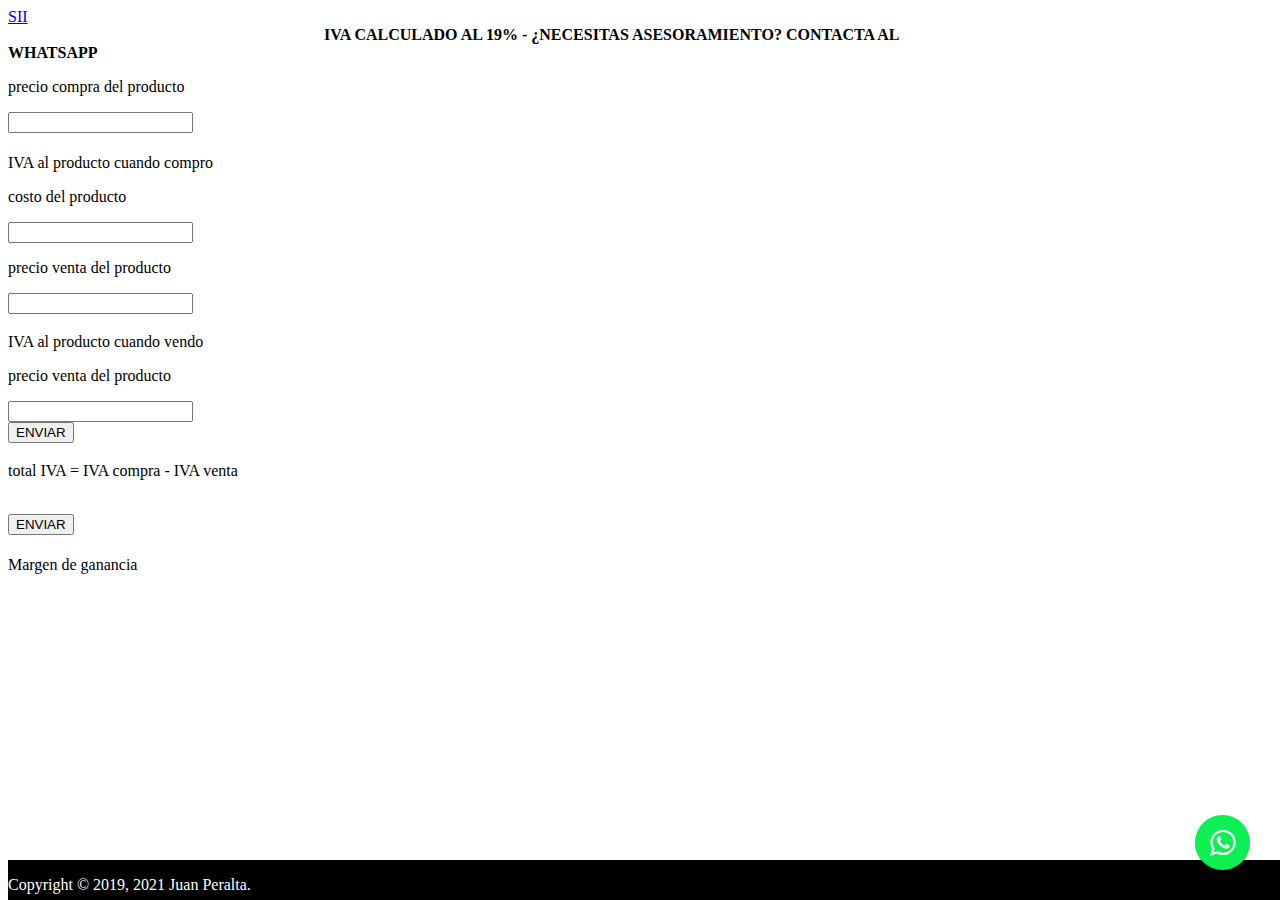
<file: index.html>
<!DOCTYPE html>
<html lang="en">

<head>
    
    <meta charset="UTF-8">
    <meta http-equiv="X-UA-Compatible" content="IE=edge">
    <meta name="viewport" content="width=device-width, initial-scale=1.0">
    <!-------SEO------>
    <meta name="description" content="calculo de impuestos sii">
    <meta name="keywords" content="sii,calculo,de,impuestos">
    
    <link rel="stylesheet" href="main.css">
   
    <link rel="shortcut icon" href="bolsa.png" type="image/x-icon">
    <link href="https://cdn.jsdelivr.net/npm/bootstrap@5.0.0-beta2/dist/css/bootstrap.min.css" rel="stylesheet"
        integrity="sha384-BmbxuPwQa2lc/FVzBcNJ7UAyJxM6wuqIj61tLrc4wSX0szH/Ev+nYRRuWlolflfl" crossorigin="anonymous">
      <link rel="stylesheet" href="fontello-1baea1a1/css/fontello.css">
     
        <title>SII calculo impuestos</title>
</head>

<body>
<!-- As a link -->
<nav class="navbar navbar-dark bg-dark">
    <a class="navbar-brand" href="index.html" > SII</a>
  </nav>
  
  <!-- As a heading -->
  <nav class="navbar navbar-dark bg-dark">
    <span class="navbar-brand mb-1 h1">
      
      IVA Calculado al 19% - ¿necesitas asesoramiento? contacta al WhatsApp
    </span>
  </nav>
 <a href="https://api.whatsapp.com/send?phone=56934539132" class="btn-wsp" target="_blank">
    <i class="icon-whatsapp"> </i></a>



    <div class="container">
        <div class="row align-items-start">
          <div class="col">
            <p>precio compra del producto </p>
                <input type="number" id="iva">
          </div>
          <div class="col">
            <h1 id="demo"> </h1>
            <p>IVA al producto cuando compro</p>
          </div>
          <div class="col">
            <p>costo del producto </p>
            <input type="number" id="venta-costo">

          </div>
        </div>
        <div class="row align-items-center">
          <div class="col">
            <p>precio venta del producto</p>
            <input type="text" name="" id="ventaProducto">
          </div>
          <div class="col">
            <h3 id="venta"> </h3>
            <p>IVA al producto cuando vendo</p>
          </div>
          <div class="col">
            <p>precio venta del producto </p>
            <input type="number" id="venta-margen">
          </div>
        </div>
        <div class="row align-items-end">
          
          <div class="col">
            
            <button type="button" id="boton" class="btn btn-dark">ENVIAR</button>
          </div>
          <div class="col">
              
            <h3 id="total1"></h3>
            <p>total IVA = IVA compra - IVA venta </p>
          </div>
          <div class="col">
           <br>
            <button type="button" id="boton-margen" class="btn btn-dark">ENVIAR</button>
            <h1 id="margenTotal"> </h1>
            <p>Margen de ganancia</p>
          </div>
         
        </div>
      </div>
   


    <script src="script.js"></script>

        <footer>

            <p>Copyright &copy; 2019, 2021 Juan Peralta.</p>
           
        
          </footer>
</body>

</html>
</file>
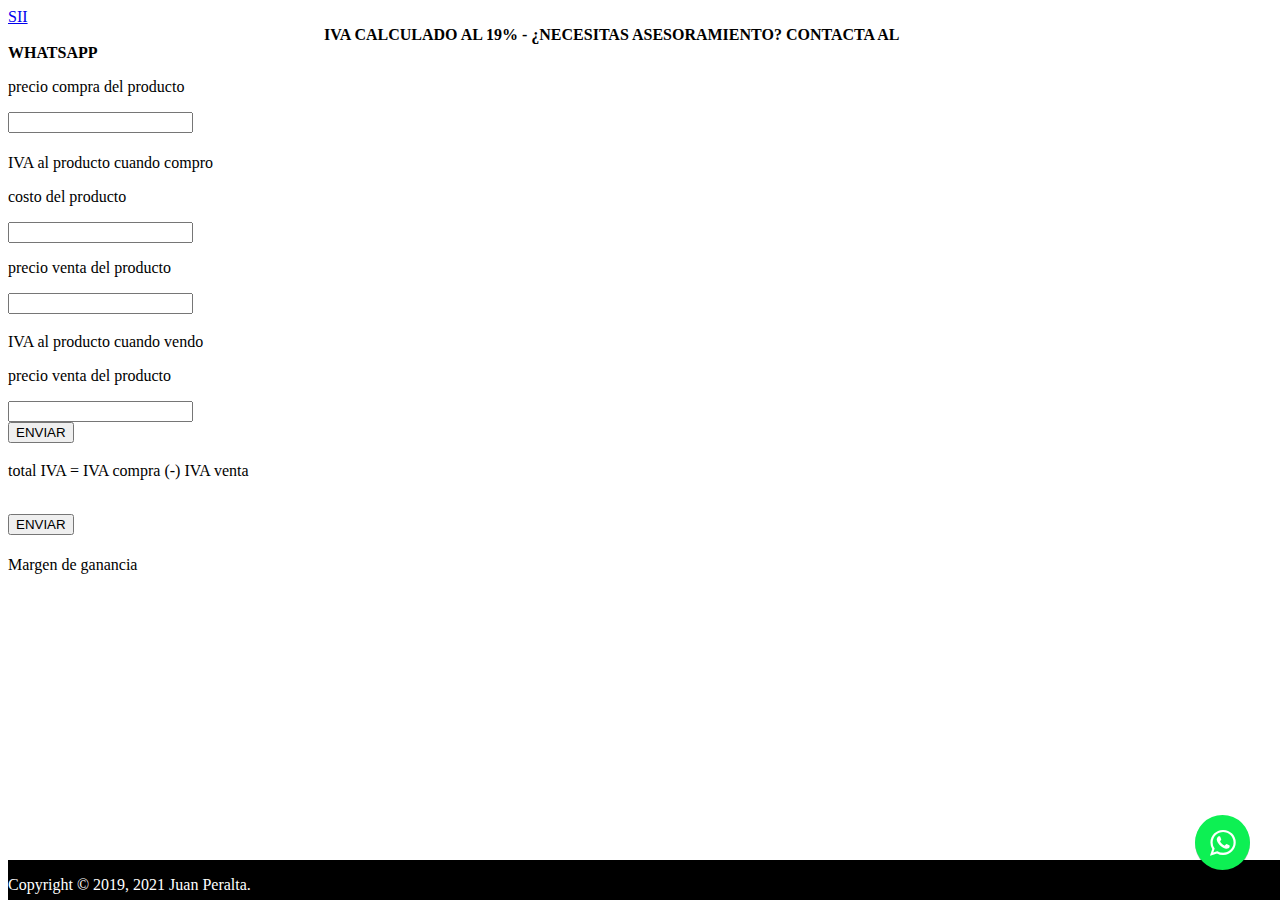
<file: vamosquesepuede.html>
<!DOCTYPE html>
<html lang="en">

<head>
    
    <meta charset="UTF-8">
    <meta http-equiv="X-UA-Compatible" content="IE=edge">
    <meta name="viewport" content="width=device-width, initial-scale=1.0">
    <!-------SEO-->
    <meta name="description" content="calculo de impuestos sii">
    <meta name="keywords" content="sii,calculo,de,impuestos">
    
    <link rel="stylesheet" href="main.css">
   
    <link rel="shortcut icon" href="bolsa.png" type="image/x-icon">
    <link href="https://cdn.jsdelivr.net/npm/bootstrap@5.0.0-beta2/dist/css/bootstrap.min.css" rel="stylesheet"
        integrity="sha384-BmbxuPwQa2lc/FVzBcNJ7UAyJxM6wuqIj61tLrc4wSX0szH/Ev+nYRRuWlolflfl" crossorigin="anonymous">
      <link rel="stylesheet" href="fontello-1baea1a1/css/fontello.css">
     
        <title>SII calculo impuestos</title>
</head>

<body>
<!-- As a link -->
<nav class="navbar navbar-dark bg-dark">
    <a class="navbar-brand" href="vamosquesepuede.html" > SII</a>
  </nav>
  
  <!-- As a heading -->
  <nav class="navbar navbar-dark bg-dark">
    <span class="navbar-brand mb-1 h1">
      
      IVA Calculado al 19% - ¿necesitas asesoramiento? contacta al WhatsApp
    </span>
  </nav>
 <a href="https://api.whatsapp.com/send?phone=56934539132" class="btn-wsp" target="_blank">
    <i class="icon-whatsapp"> </i></a>



    <div class="container">
        <div class="row align-items-start">
          <div class="col">
            <p>precio compra del producto </p>
                <input type="number" id="iva">
          </div>
          <div class="col">
            <h1 id="demo"> </h1>
            <p>IVA al producto cuando compro</p>
          </div>
          <div class="col">
            <p>costo del producto </p>
            <input type="number" id="venta-costo">

          </div>
        </div>
        <div class="row align-items-center">
          <div class="col">
            <p>precio venta del producto</p>
            <input type="text" name="" id="ventaProducto">
          </div>
          <div class="col">
            <h3 id="venta"> </h3>
            <p>IVA al producto cuando vendo</p>
          </div>
          <div class="col">
            <p>precio venta del producto </p>
            <input type="number" id="venta-margen">
          </div>
        </div>
        <div class="row align-items-end">
          
          <div class="col">
            
            <button type="button" id="boton" class="btn btn-dark">ENVIAR</button>
          </div>
          <div class="col">
              
            <h3 id="total1"></h3>
            <p>total IVA = IVA compra (-) IVA venta </p>
          </div>
          <div class="col">
           <br>
            <button type="button" id="boton-margen" class="btn btn-dark">ENVIAR</button>
            <h1 id="margenTotal"> </h1>
            <p>Margen de ganancia</p>
          </div>
         
        </div>
      </div>
   


    <script src="script.js"></script>
    <script src="https://cdn.jsdelivr.net/npm/bootstrap@5.0.0-beta2/dist/js/bootstrap.bundle.min.js"
        integrity="sha384-b5kHyXgcpbZJO/tY9Ul7kGkf1S0CWuKcCD38l8YkeH8z8QjE0GmW1gYU5S9FOnJ0"
        crossorigin="anonymous"></script>

        <footer>

            <p>Copyright &copy; 2019, 2021 Juan Peralta.</p>
           
        
          </footer>
</body>

</html>
</file>
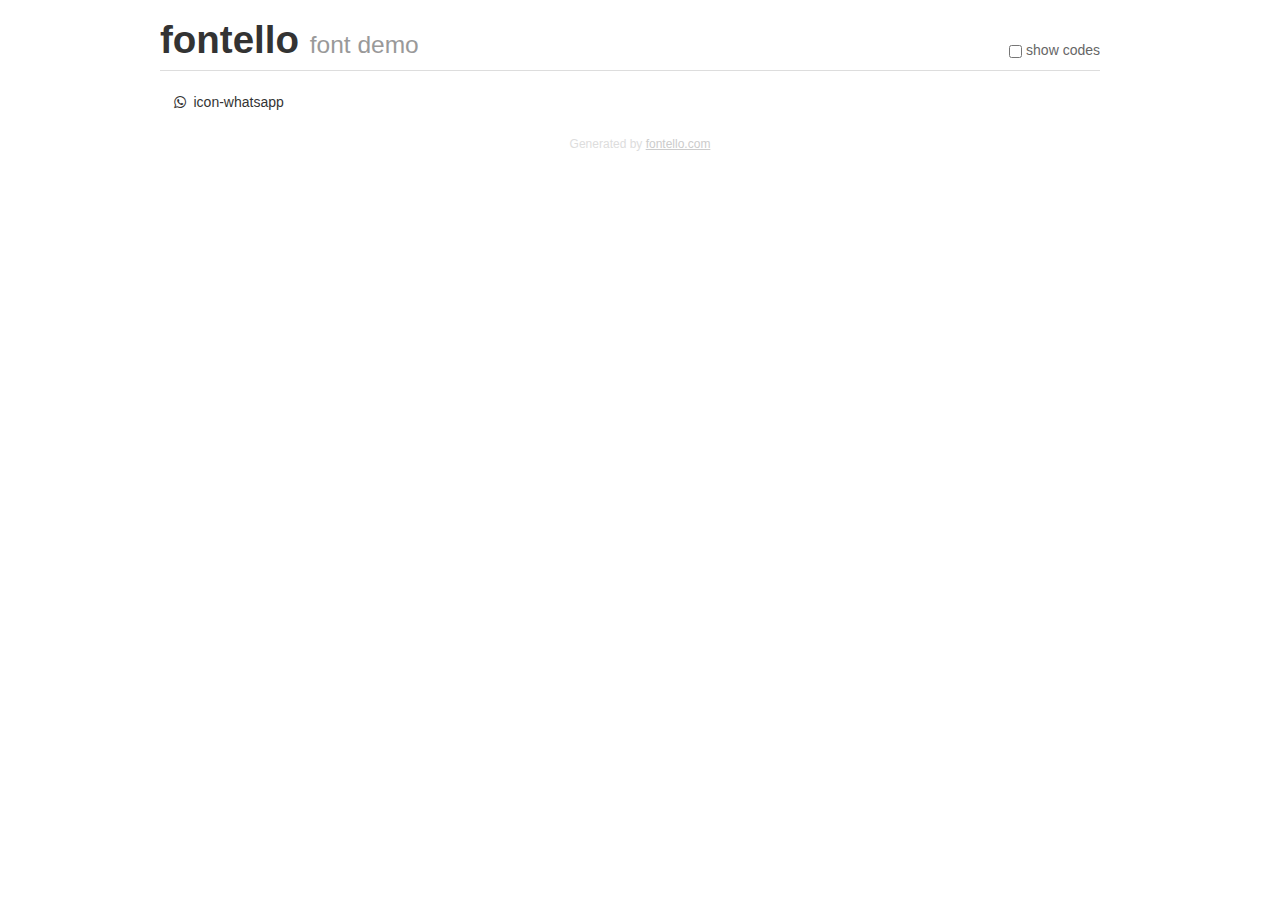
<file: fontello-1baea1a1/demo.html>
<!DOCTYPE html>
<html>
  <head><!--[if lt IE 9]><script language="javascript" type="text/javascript" src="//html5shim.googlecode.com/svn/trunk/html5.js"></script><![endif]-->
    <meta charset="UTF-8"><style>/*
 * Bootstrap v2.2.1
 *
 * Copyright 2012 Twitter, Inc
 * Licensed under the Apache License v2.0
 * http://www.apache.org/licenses/LICENSE-2.0
 *
 * Designed and built with all the love in the world @twitter by @mdo and @fat.
 */
.clearfix {
  *zoom: 1;
}
.clearfix:before,
.clearfix:after {
  display: table;
  content: "";
  line-height: 0;
}
.clearfix:after {
  clear: both;
}
html {
  font-size: 100%;
  -webkit-text-size-adjust: 100%;
  -ms-text-size-adjust: 100%;
}
a:focus {
  outline: thin dotted #333;
  outline: 5px auto -webkit-focus-ring-color;
  outline-offset: -2px;
}
a:hover,
a:active {
  outline: 0;
}
button,
input,
select,
textarea {
  margin: 0;
  font-size: 100%;
  vertical-align: middle;
}
button,
input {
  *overflow: visible;
  line-height: normal;
}
button::-moz-focus-inner,
input::-moz-focus-inner {
  padding: 0;
  border: 0;
}
body {
  margin: 0;
  font-family: "Helvetica Neue", Helvetica, Arial, sans-serif;
  font-size: 14px;
  line-height: 20px;
  color: #333;
  background-color: #fff;
}
a {
  color: #08c;
  text-decoration: none;
}
a:hover {
  color: #005580;
  text-decoration: underline;
}
.row {
  margin-left: -20px;
  *zoom: 1;
}
.row:before,
.row:after {
  display: table;
  content: "";
  line-height: 0;
}
.row:after {
  clear: both;
}
[class*="span"] {
  float: left;
  min-height: 1px;
  margin-left: 20px;
}
.container,
.navbar-static-top .container,
.navbar-fixed-top .container,
.navbar-fixed-bottom .container {
  width: 940px;
}
.span12 {
  width: 940px;
}
.span11 {
  width: 860px;
}
.span10 {
  width: 780px;
}
.span9 {
  width: 700px;
}
.span8 {
  width: 620px;
}
.span7 {
  width: 540px;
}
.span6 {
  width: 460px;
}
.span5 {
  width: 380px;
}
.span4 {
  width: 300px;
}
.span3 {
  width: 220px;
}
.span2 {
  width: 140px;
}
.span1 {
  width: 60px;
}
[class*="span"].pull-right,
.row-fluid [class*="span"].pull-right {
  float: right;
}
.container {
  margin-right: auto;
  margin-left: auto;
  *zoom: 1;
}
.container:before,
.container:after {
  display: table;
  content: "";
  line-height: 0;
}
.container:after {
  clear: both;
}
p {
  margin: 0 0 10px;
}
.lead {
  margin-bottom: 20px;
  font-size: 21px;
  font-weight: 200;
  line-height: 30px;
}
small {
  font-size: 85%;
}
h1 {
  margin: 10px 0;
  font-family: inherit;
  font-weight: bold;
  line-height: 20px;
  color: inherit;
  text-rendering: optimizelegibility;
}
h1 small {
  font-weight: normal;
  line-height: 1;
  color: #999;
}
h1 {
  line-height: 40px;
}
h1 {
  font-size: 38.5px;
}
h1 small {
  font-size: 24.5px;
}
body {
  margin-top: 90px;
}
.header {
  position: fixed;
  top: 0;
  left: 50%;
  margin-left: -480px;
  background-color: #fff;
  border-bottom: 1px solid #ddd;
  padding-top: 10px;
  z-index: 10;
}
.footer {
  color: #ddd;
  font-size: 12px;
  text-align: center;
  margin-top: 20px;
}
.footer a {
  color: #ccc;
  text-decoration: underline;
}
.the-icons {
  font-size: 14px;
  line-height: 24px;
}
.switch {
  position: absolute;
  right: 0;
  bottom: 10px;
  color: #666;
}
.switch input {
  margin-right: 0.3em;
}
.codesOn .i-name {
  display: none;
}
.codesOn .i-code {
  display: inline;
}
.i-code {
  display: none;
}
@font-face {
      font-family: 'fontello';
      src: url('./font/fontello.eot?39472052');
      src: url('./font/fontello.eot?39472052#iefix') format('embedded-opentype'),
           url('./font/fontello.woff?39472052') format('woff'),
           url('./font/fontello.ttf?39472052') format('truetype'),
           url('./font/fontello.svg?39472052#fontello') format('svg');
      font-weight: normal;
      font-style: normal;
    }
     
     
    .demo-icon
    {
      font-family: "fontello";
      font-style: normal;
      font-weight: normal;
      speak: never;
     
      display: inline-block;
      text-decoration: inherit;
      width: 1em;
      margin-right: .2em;
      text-align: center;
      /* opacity: .8; */
     
      /* For safety - reset parent styles, that can break glyph codes*/
      font-variant: normal;
      text-transform: none;
     
      /* fix buttons height, for twitter bootstrap */
      line-height: 1em;
     
      /* Animation center compensation - margins should be symmetric */
      /* remove if not needed */
      margin-left: .2em;
     
      /* You can be more comfortable with increased icons size */
      /* font-size: 120%; */
     
      /* Font smoothing. That was taken from TWBS */
      -webkit-font-smoothing: antialiased;
      -moz-osx-font-smoothing: grayscale;
     
      /* Uncomment for 3D effect */
      /* text-shadow: 1px 1px 1px rgba(127, 127, 127, 0.3); */
    }
     </style>
    <link rel="stylesheet" href="css/animation.css"><!--[if IE 7]><link rel="stylesheet" href="css/" + font.fontname + "-ie7.css"><![endif]-->
    <script>
      function toggleCodes(on) {
        var obj = document.getElementById('icons');
      
        if (on) {
          obj.className += ' codesOn';
        } else {
          obj.className = obj.className.replace(' codesOn', '');
        }
      }
      
    </script>
  </head>
  <body>
    <div class="container header">
      <h1>fontello <small>font demo</small></h1>
      <label class="switch">
        <input type="checkbox" onclick="toggleCodes(this.checked)">show codes
      </label>
    </div>
    <div class="container" id="icons">
      <div class="row">
        <div class="the-icons span3" title="Code: 0xf232"><i class="demo-icon icon-whatsapp">&#xf232;</i> <span class="i-name">icon-whatsapp</span><span class="i-code">0xf232</span></div>
      </div>
    </div>
    <div class="container footer">Generated by <a href="https://fontello.com">fontello.com</a></div>
  </body>
</html>
</file>
<file: main.css>
footer {
    background-color: black;
    position: absolute;
    bottom: 0;
    width: 100%;
    height: 40px;
    color: white;
  }

  span{
    margin: 25%;
    font-weight: bold;
	text-align: center;
	text-transform: uppercase;
    
  }

/*  span {
	color: #fff;
	margin-top: 30%;
	text-shadow:
		0 0 5px rgba(0,178,255,1),
		0 0 10px rgba(0,178,255,1),
		0 0 20px rgba(0,178,255,1),
		0 0 40px rgba(38,104,127,1),
		0 0 80px rgba(38,104,127,1),
		0 0 90px rgba(38,104,127,1),
		0 0 100px rgba(38,104,127,1),
		0 0 140px rgba(38,104,127,1),
		0 0 180px rgba(38,104,127,1);
}

*/

.btn-wsp{
    position: fixed;
    width: 55px;
    height: 55px;
    line-height: 55px;
    bottom: 30px;
    right: 30px;
    background-color: #0df053;
    color: #fff;
    border-radius: 50px;
    text-align: center;
    font-size: 30px;
    box-shadow: 0px 1px rgba(0, 0,0, 0.3);
    z-index: 100;

}

.btn-wsp:hover{
    text-decoration: none;
    color:#0df053;
}
</file>
<file: fontello-1baea1a1/css/fontello.css>
@font-face {
  font-family: 'fontello';
  src: url('../font/fontello.eot?70597635');
  src: url('../font/fontello.eot?70597635#iefix') format('embedded-opentype'),
       url('../font/fontello.woff2?70597635') format('woff2'),
       url('../font/fontello.woff?70597635') format('woff'),
       url('../font/fontello.ttf?70597635') format('truetype'),
       url('../font/fontello.svg?70597635#fontello') format('svg');
  font-weight: normal;
  font-style: normal;
}
/* Chrome hack: SVG is rendered more smooth in Windozze. 100% magic, uncomment if you need it. */
/* Note, that will break hinting! In other OS-es font will be not as sharp as it could be */
/*
@media screen and (-webkit-min-device-pixel-ratio:0) {
  @font-face {
    font-family: 'fontello';
    src: url('../font/fontello.svg?70597635#fontello') format('svg');
  }
}
*/
 
 [class^="icon-"]:before, [class*=" icon-"]:before {
  font-family: "fontello";
  font-style: normal;
  font-weight: normal;
  speak: never;
 
  display: inline-block;
  text-decoration: inherit;
  width: 1em;
  margin-right: .2em;
  text-align: center;
  /* opacity: .8; */
 
  /* For safety - reset parent styles, that can break glyph codes*/
  font-variant: normal;
  text-transform: none;
 
  /* fix buttons height, for twitter bootstrap */
  line-height: 1em;
 
  /* Animation center compensation - margins should be symmetric */
  /* remove if not needed */
  margin-left: .2em;
 
  /* you can be more comfortable with increased icons size */
  /* font-size: 120%; */
 
  /* Font smoothing. That was taken from TWBS */
  -webkit-font-smoothing: antialiased;
  -moz-osx-font-smoothing: grayscale;
 
  /* Uncomment for 3D effect */
  /* text-shadow: 1px 1px 1px rgba(127, 127, 127, 0.3); */
}
 
.icon-whatsapp:before { content: '\f232'; } /* '' */
</file>
<file: fontello-1baea1a1/css/animation.css>
/*
   Animation example, for spinners
*/
.animate-spin {
  -moz-animation: spin 2s infinite linear;
  -o-animation: spin 2s infinite linear;
  -webkit-animation: spin 2s infinite linear;
  animation: spin 2s infinite linear;
  display: inline-block;
}
@-moz-keyframes spin {
  0% {
    -moz-transform: rotate(0deg);
    -o-transform: rotate(0deg);
    -webkit-transform: rotate(0deg);
    transform: rotate(0deg);
  }

  100% {
    -moz-transform: rotate(359deg);
    -o-transform: rotate(359deg);
    -webkit-transform: rotate(359deg);
    transform: rotate(359deg);
  }
}
@-webkit-keyframes spin {
  0% {
    -moz-transform: rotate(0deg);
    -o-transform: rotate(0deg);
    -webkit-transform: rotate(0deg);
    transform: rotate(0deg);
  }

  100% {
    -moz-transform: rotate(359deg);
    -o-transform: rotate(359deg);
    -webkit-transform: rotate(359deg);
    transform: rotate(359deg);
  }
}
@-o-keyframes spin {
  0% {
    -moz-transform: rotate(0deg);
    -o-transform: rotate(0deg);
    -webkit-transform: rotate(0deg);
    transform: rotate(0deg);
  }

  100% {
    -moz-transform: rotate(359deg);
    -o-transform: rotate(359deg);
    -webkit-transform: rotate(359deg);
    transform: rotate(359deg);
  }
}
@-ms-keyframes spin {
  0% {
    -moz-transform: rotate(0deg);
    -o-transform: rotate(0deg);
    -webkit-transform: rotate(0deg);
    transform: rotate(0deg);
  }

  100% {
    -moz-transform: rotate(359deg);
    -o-transform: rotate(359deg);
    -webkit-transform: rotate(359deg);
    transform: rotate(359deg);
  }
}
@keyframes spin {
  0% {
    -moz-transform: rotate(0deg);
    -o-transform: rotate(0deg);
    -webkit-transform: rotate(0deg);
    transform: rotate(0deg);
  }

  100% {
    -moz-transform: rotate(359deg);
    -o-transform: rotate(359deg);
    -webkit-transform: rotate(359deg);
    transform: rotate(359deg);
  }
}
</file>
